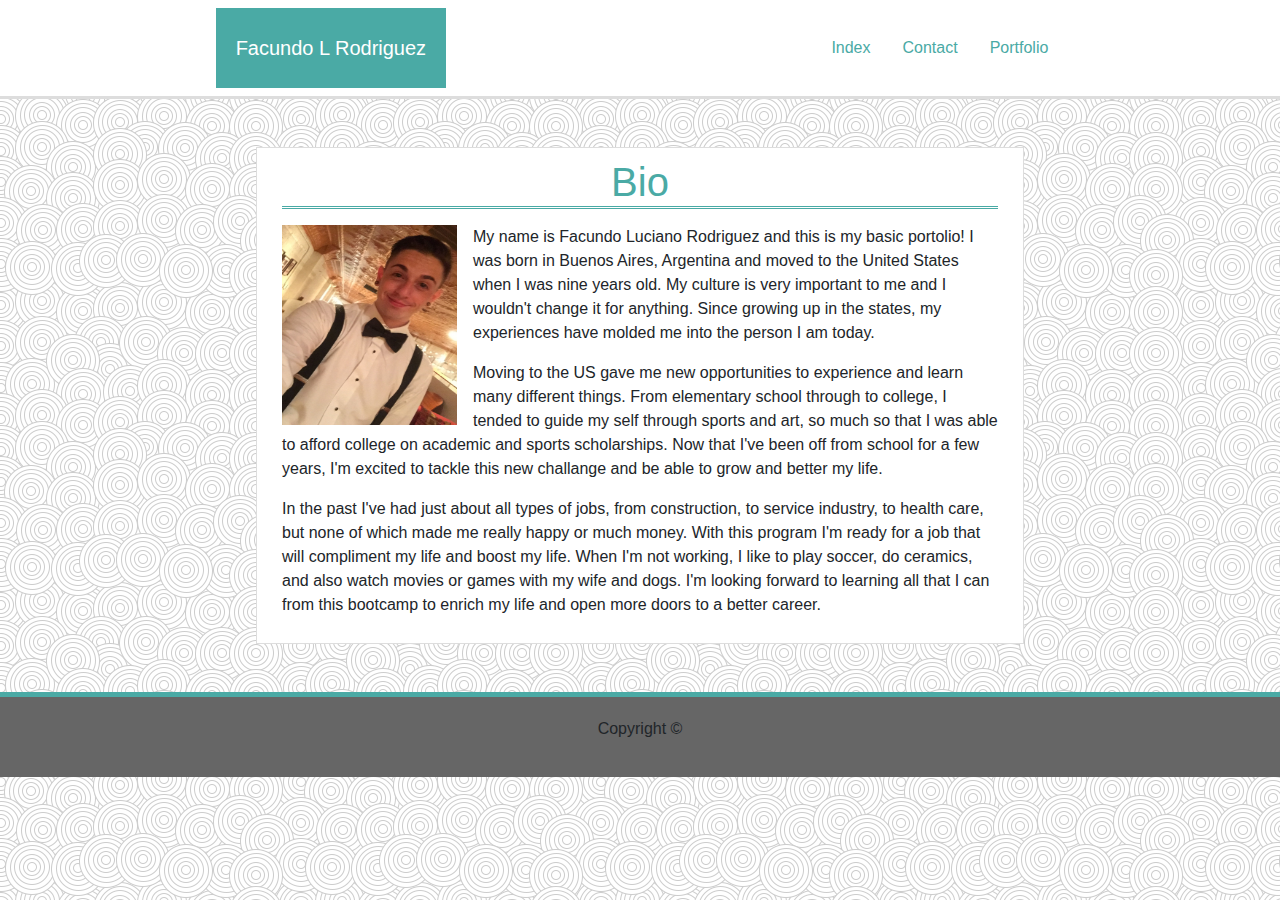
<file: index.html>
<!DOCTYPE html>
<html lang="en">

<head>
    <meta charset="UTF-8">
    <meta name="viewport" content="width=device-width, initial-scale=1.0">
    <meta http-equiv="X-UA-Compatible" content="ie=edge">
    <title>Bootstrap Bio</title>
    <link rel="stylesheet" href="https://maxcdn.bootstrapcdn.com/bootstrap/4.0.0/css/bootstrap.min.css">
    <link rel="stylesheet" href="https://stackpath.bootstrapcdn.com/bootstrap/4.2.1/css/bootstrap.min.css" integrity="sha384-GJzZqFGwb1QTTN6wy59ffF1BuGJpLSa9DkKMp0DgiMDm4iYMj70gZWKYbI706tWS"
        crossorigin="anonymous">
    <link rel="stylesheet" href="style.css">
</head>

<body>
    <div class="container-fluid nav1">
        <div class="row">
            <div class="col-md-12">
                <div class="navbar navbar-default navbar-static">
                    <div class="navbar-header">
                        <div class="myName">
                            <a class="navbar-brand m-0" href="index.html">Facundo L Rodriguez</a>
                        </div>
                    </div>
                    <nav class="nav">
                        <a class="nav-link" href="index.html">Index</a>
                        <a class="nav-link" href="contact.html">Contact</a>
                        <a class="nav-link" href="portfolio.html">Portfolio</a>
                    </nav>
                </div>
            </div>
        </div>
    </div>          
    <!--this container is for main bio-->
    <div class="container content">
        <div class="row text-center">
            <div class="col-md-12">
                <h2>Bio</h2>
            </div>
        </div>
        <!-- container for text and image-->
        <div class="row-fluid">
            <article class="row single-post mt-2 no-gutters">
                <div class="col-md-12">
                    <div class="image-wrapper float-left pr-3">
                        <img src="images/me-bowtie.jpeg" class="myPic"  alt="My picture">
                    </div>
                   <p>  My name is Facundo Luciano Rodriguez and this is my basic portolio! I was born in Buenos Aires,
                        Argentina and moved to the United States when I was nine years old. My culture is very
                        important to me and I wouldn't change it for anything. Since growing up in the states, my
                        experiences have molded me into the person I am today.</p>
                    <p> Moving to the US gave me new opportunities to experience and learn many different things. From
                        elementary school through to college, I tended to guide my self through sports and art, so much
                        so that I was able to afford college on academic and sports scholarships. Now that I've been
                        off from school for a few years, I'm excited to tackle this new challange and be able to grow
                        and better my life.</p>
                    <p> In the past I've had just about all types of jobs, from construction, to service industry, to
                        health care, but none of which made me really happy or much money. With this program I'm ready
                        for a job that will compliment my life and boost my life. When I'm not working, I like to play
                        soccer, do ceramics, and also watch movies or games with my wife and dogs. I'm looking forward
                        to learning all that I can from this bootcamp to enrich my life and open more doors to a better
                        career. </p>
                </div>
            </article>
        </div>
    </div>
    <!--footer for page-->
    <footer>
        <p> Copyright &copy;</p>
    </footer>
    <script src="https://code.jquery.com/jquery-3.2.1.slim.min.js" integrity="sha384-KJ3o2DKtIkvYIK3UENzmM7KCkRr/rE9/Qpg6aAZGJwFDMVNA/GpGFF93hXpG5KkN"
        crossorigin="anonymous"></script>
    <script src="https://cdnjs.cloudflare.com/ajax/libs/popper.js/1.12.9/umd/popper.min.js" integrity="sha384-ApNbgh9B+Y1QKtv3Rn7W3mgPxhU9K/ScQsAP7hUibX39j7fakFPskvXusvfa0b4Q"
        crossorigin="anonymous"></script>
    <script src="https://maxcdn.bootstrapcdn.com/bootstrap/4.0.0/js/bootstrap.min.js" integrity="sha384-JZR6Spejh4U02d8jOt6vLEHfe/JQGiRRSQQxSfFWpi1MquVdAyjUar5+76PVCmYl"
        crossorigin="anonymous"></script>
</body>

</html>
</file>
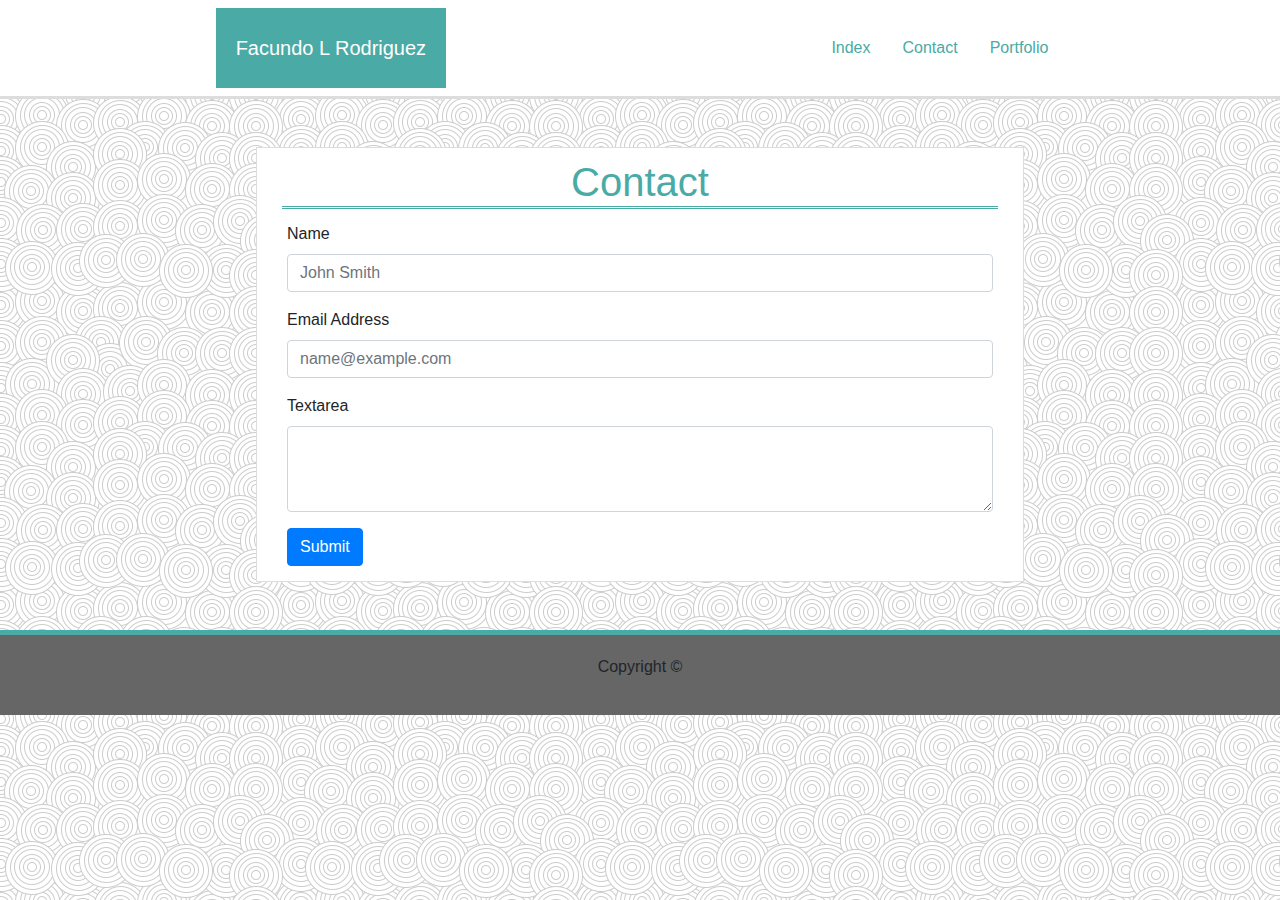
<file: contact.html>
<!DOCTYPE html>
<html lang="en">

<head>
    <meta charset="UTF-8">
    <meta name="viewport" content="width=device-width, initial-scale=1.0">
    <meta http-equiv="X-UA-Compatible" content="ie=edge">
    <title>Contacts</title>
    <link rel="stylesheet" href="https://maxcdn.bootstrapcdn.com/bootstrap/4.0.0/css/bootstrap.min.css">
    <link rel="stylesheet" href="https://stackpath.bootstrapcdn.com/bootstrap/4.2.1/css/bootstrap.min.css" integrity="sha384-GJzZqFGwb1QTTN6wy59ffF1BuGJpLSa9DkKMp0DgiMDm4iYMj70gZWKYbI706tWS"
        crossorigin="anonymous">
    <link rel="stylesheet" href="style.css">
</head>

<body>
    <!-- Navigation container-->
    <div class="container-fluid nav1">
        <div class="row">
            <div class="col-md-12">
                <div class="navbar navbar-default">
                    <div class="navbar-header">
                        <div class="myName">
                            <a class="navbar-brand m-0" href="index.html">Facundo L Rodriguez</a>
                        </div>
                    </div>
                    <nav class="nav">
                        <a class="nav-link" href="index.html">Index</a>
                        <a class="nav-link" href="contact.html">Contact</a>
                        <a class="nav-link" href="portfolio.html">Portfolio</a>
                    </nav>
                </div>
            </div>
        </div>
    </div>
   <!-- Main container-->
    <div class="container content">
        <div class="row text-center">
            <div class="col-md-12">
                <h2>Contact</h2>
            </div>
        </div>
        <div class="row">
            <div class="col-md-12">
                <!--form container-->
                <form>
                    <div class="form-group">
                        <label for="nameInput">Name</label>
                        <input type="name" class="form-control" id="nameInput" placeholder="John Smith">
                    </div>
                    <div class="form-group">
                        <label for="emailInput">Email Address</label>
                        <input type="email" class="form-control" id="emailInput" placeholder="name@example.com">
                    </div>
                    <div class="form-group">
                        <label for="Textarea1">Textarea</label>
                        <textarea class="form-control" id="exampleFormControlTextarea1" rows="3"></textarea>
                    </div>
                    <button type="submit" class="btn btn-primary">Submit</button>
                </form>
            </div>
        </div>
    </div>
<!--footer for page-->
    <footer>
        <p> Copyright &copy;</p>
    </footer>
 <script src="https://code.jquery.com/jquery-3.2.1.slim.min.js" integrity="sha384-KJ3o2DKtIkvYIK3UENzmM7KCkRr/rE9/Qpg6aAZGJwFDMVNA/GpGFF93hXpG5KkN"
        crossorigin="anonymous"></script>
    <script src="https://cdnjs.cloudflare.com/ajax/libs/popper.js/1.12.9/umd/popper.min.js" integrity="sha384-ApNbgh9B+Y1QKtv3Rn7W3mgPxhU9K/ScQsAP7hUibX39j7fakFPskvXusvfa0b4Q"
        crossorigin="anonymous"></script>
    <script src="https://maxcdn.bootstrapcdn.com/bootstrap/4.0.0/js/bootstrap.min.js" integrity="sha384-JZR6Spejh4U02d8jOt6vLEHfe/JQGiRRSQQxSfFWpi1MquVdAyjUar5+76PVCmYl"
        crossorigin="anonymous"></script>
</body>

</html>
</file>
<file: style.css>
/* Css for Web pages*/

/* Margin for web layout*/
* {
    box-sizing: border-box;
    margin:0 auto;
}
/* Body Background image */
body{
    background-image: url(images/swirl_pattern.png);
}
/* styles for header*/
.navigation{
    background:#ffffff;
}
/* Navigation bar*/
.nav1 {
    background: #ffffff;
    border-bottom: solid;
    border-bottom-color: #dddddd;
}
.navbar-brand {
    color: #ffffff;
}

/*Link styles*/

a:hover {
    color: #666666;
}
a {
    color:#4aaaa5;
}
/* Paragraph font*/
p {
    font-family: Arial, Helvetica, sans-serif;
}
/*My Picture*/
.myPic {
    width: 175px;
    height:200px;
}
/*font style for h2 Titles*/
h2 {
    background: #ffffff;
    color: #4aaaa5;
    text-align: center;
    font-size: 40px;
    border-bottom: solid;
    border-bottom-style: double;
}
/*contact form*/
form {
    margin: 5px;
}

/*Portfolio images*/
.PortfolioPics{
    text-align: center;
    padding:5px 20px;
}
.PortfolioSec{
    background:#ffffff;
    padding: 20px;
    clear: both;
    overflow: auto;
}
.Pictures {
    float:left;
    margin:5px;
    height: 100%;
    width: 100%;
    overflow: hidden;
    position:relative;
}
/* container/box for indivisual images*/
.minibox{
    float: left;
    height:200px;
    width: 300px;
    position: absolute;
    clear: both;
    position: relative;
    overflow: hidden;
}
/* text for images*/
.titlepic{
    font-family: sans-serif;
    text-shadow: 1px 2px 3px black;
    font-weight: 600;
    background:#4aaaa5;
    padding: 10px 20px;
    width: 100%;
    margin: 5px;
    text-align: center;
    position: sticky;
    clear: both;
    overflow: auto;    
    bottom: 25px;
    color: #ffffff;
}
/*my Name on header*/
.myName{
    font-family: 'Lucida Sans', 'Lucida Sans Regular', 'Lucida Grande', 'Lucida Sans Unicode', Geneva, Verdana, sans-serif;
    background-color:#4aaaa5;
    padding: 20px;
}
/*Container for Main Content styles*/
.content {
    background: #ffffff;
    margin-top: 3em;
    padding:10px 25px;
    border: 1.5px;
    border-color: #dddddd;
    border-style: solid;
    width: 60%;
}

footer {
    position: sticky;
    margin:0;
    margin-top: 3em;
    background:#666666;;
    padding:20px;
    width: 100%; 
    border-top: 5px;
    border-top-style: solid;   
    text-align: center;
    border-color: #4aaaa5
}
</file>
